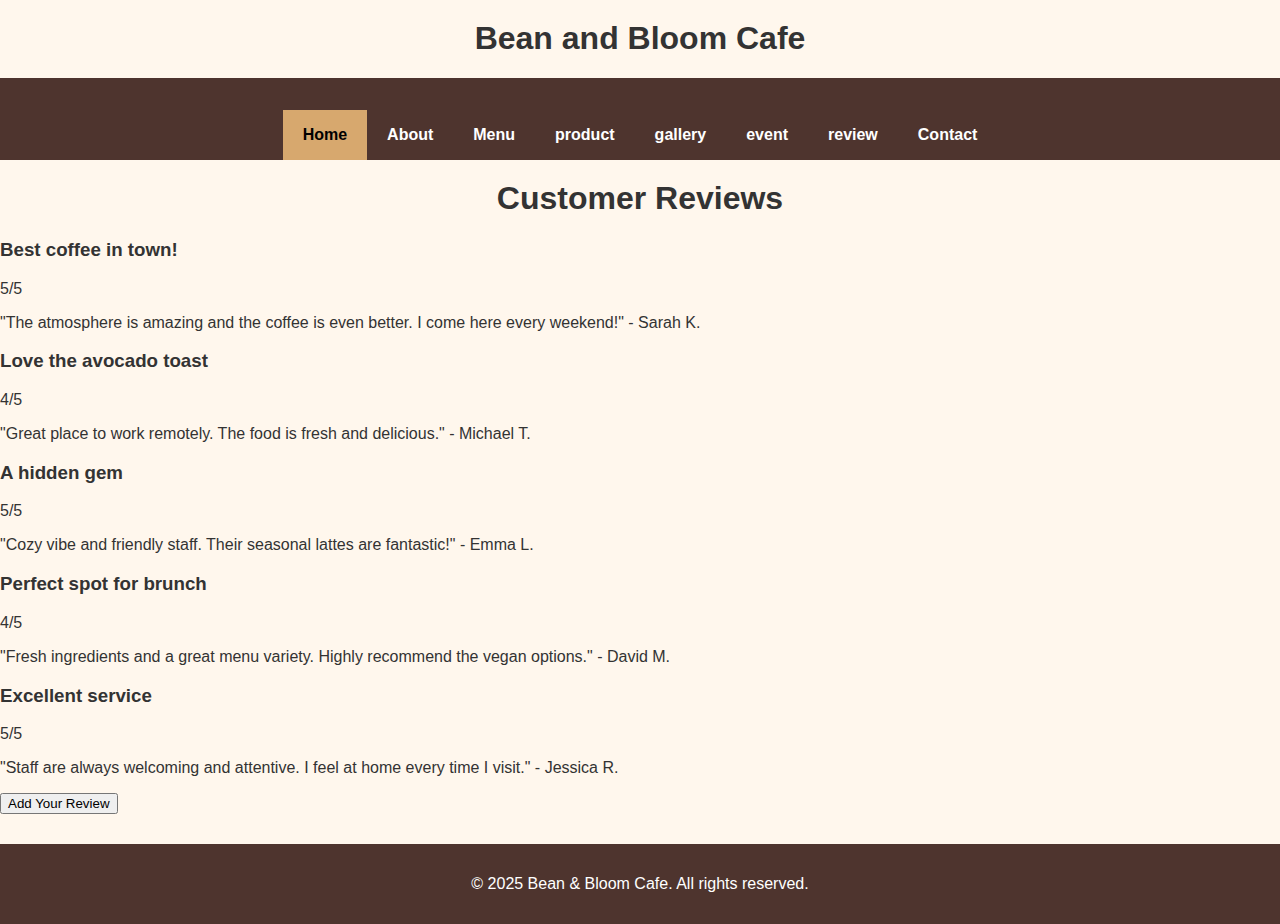
<file: review.html>
<!DOCTYPE html>
<html lang="en">
<head>
  <meta charset="UTF-8" />
  <meta name="viewport" content="width=device-width, initial-scale=1.0"/>
  <title>Bean & Bloom Cafe - Reviews</title>
  <link rel="stylesheet" href="style.css" />
</head>
<body>
<header class="site-header">
    <div class="branding">
      <h1>Bean and Bloom Cafe</h1>
    </div>


  <nav class="navbar">
    <div class="container">
      <a href="index.html" class="logo">
        
      </a>
      <ul class="nav-links">
        <li><a href="index.html" class="active">Home</a></li>
        <li><a href="about.html">About</a></li>
        <li><a href="menu.html">Menu</a></li>
        <li><a href="product.html">product</a></li>
        <li><a href="gallery.html">gallery</a></li>
        <li><a href="event.html">event</a></li>
        <li><a href="review.html">review</a></li>
        <li><a href="contact.html">Contact</a></li>
      </ul>
    </div>
  </nav>

  <main class="reviews-section">
    <h1>Customer Reviews</h1>

    <section class="review">
      <div class="review-header">
        <h3>Best coffee in town!</h3>
        <div class="rating"> 5/5 </div>
      </div>
      <p>"The atmosphere is amazing and the coffee is even better. I come here every weekend!" - Sarah K.</p>
    </section>
    
    <section class="review">
      <div class="review-header">
        <h3>Love the avocado toast</h3>
        <div class="rating"> 4/5 </div>
      </div>
      <p>"Great place to work remotely. The food is fresh and delicious." - Michael T.</p>
    </section>

    <section class="review">
      <div class="review-header">
        <h3>A hidden gem</h3>
        <div class="rating"> 5/5 </div>
      </div>
      <p>"Cozy vibe and friendly staff. Their seasonal lattes are fantastic!" - Emma L.</p>
    </section>

    <section class="review">
      <div class="review-header">
        <h3>Perfect spot for brunch</h3>
        <div class="rating"> 4/5 </div>
      </div>
      <p>"Fresh ingredients and a great menu variety. Highly recommend the vegan options." - David M.</p>
    </section>

    <section class="review">
      <div class="review-header">
        <h3>Excellent service</h3>
        <div class="rating"> 5/5 </div>
      </div>
      <p>"Staff are always welcoming and attentive. I feel at home every time I visit." - Jessica R.</p>
    </section>

    <button id="add-review-btn">Add Your Review</button>
  </main>

  <footer>
    <p>&copy; 2025 Bean & Bloom Cafe. All rights reserved.</p>
  </footer>

</body>
</html>
</file>
<file: style.css>
body {
  margin: 0;
  padding: 0;
  font-family: Arial, sans-serif;
  background-color: #fff7ed;
  color: #333;
}

h1 {
  text-align: center;
  margin-top: 20px;
}


.navbar {
  background-color: #4e342e;
}

.navbar ul {
  display: flex;
  justify-content: center;
  list-style: none;
  margin: 0;
  padding: 0;
}

.navbar li {
  margin: 0;
}

.navbar a {
  display: block;
  padding: 16px 20px;
  color: white;
  text-decoration: none;
  font-weight: bold;
  transition: background-color 0.3s ease;
}

.navbar a:hover,
.navbar a.active {
  background-color: #d7a86e;
  color: black;
}


footer {
  text-align: center;
  background-color: #4e342e;
  color: white;
  padding: 15px;
  margin-top: 30px;
}


.contact-container {
  max-width: 600px;
  margin: 40px auto;
  background-color: #fff;
  padding: 30px;
  border-radius: 12px;
  box-shadow: 0 4px 12px rgba(0, 0, 0, 0.1);
}

.contact-container h2 {
  text-align: center;
  margin-bottom: 20px;
}

form label {
  display: block;
  margin-bottom: 8px;
  font-weight: bold;
}

form input,
form textarea {
  width: 100%;
  padding: 10px;
  margin-bottom: 20px;
  border: 1px solid #ccc;
  border-radius: 8px;
  font-size: 1rem;
  box-sizing: border-box;
}

form button {
  background-color: #4e342e;
  color: white;
  padding: 12px 20px;
  border: none;
  border-radius: 8px;
  font-size: 1rem;
  cursor: pointer;
  transition: background-color 0.3s ease;
}

form button:hover {
  background-color: #d7a86e;
  color: black;
}

.error {
  color: red;
  font-size: 0.9rem;
  margin-top: -15px;
  margin-bottom: 10px;
}


.menu-right img,
.product-card img {
  max-width: 10%;     
  height: auto;        
  border-radius: 8px;
  display: block;
  margin: 0 auto;
  max-height: 250px;   
  object-fit: cover;   
}


.menu-container,
.products {
  max-width: 900px;
  margin: 0 auto;
  padding: 0 15px;
}

@media (max-width: 768px) {
  .navbar ul {
    flex-direction: column;
    align-items: center;
  }

  .navbar a {
    padding: 12px;
    width: 100%;
    text-align: center;
  }

  .contact-container {
    width: 90%;
    padding: 20px;
  }

  .menu-right img,
  .product-card img {
    max-width: 80%;
  }

  body {
    font-size: 16px;
  }

  h1 {
    font-size: 1.5rem;
  }
}
form button:hover {
  background-color: #00704a;
  color: white;
}

#success-message {
  color: #00704a;
  font-size: 1rem;
  font-weight: bold;
  margin-top: 10px;
  text-align: center;
}
</file>
